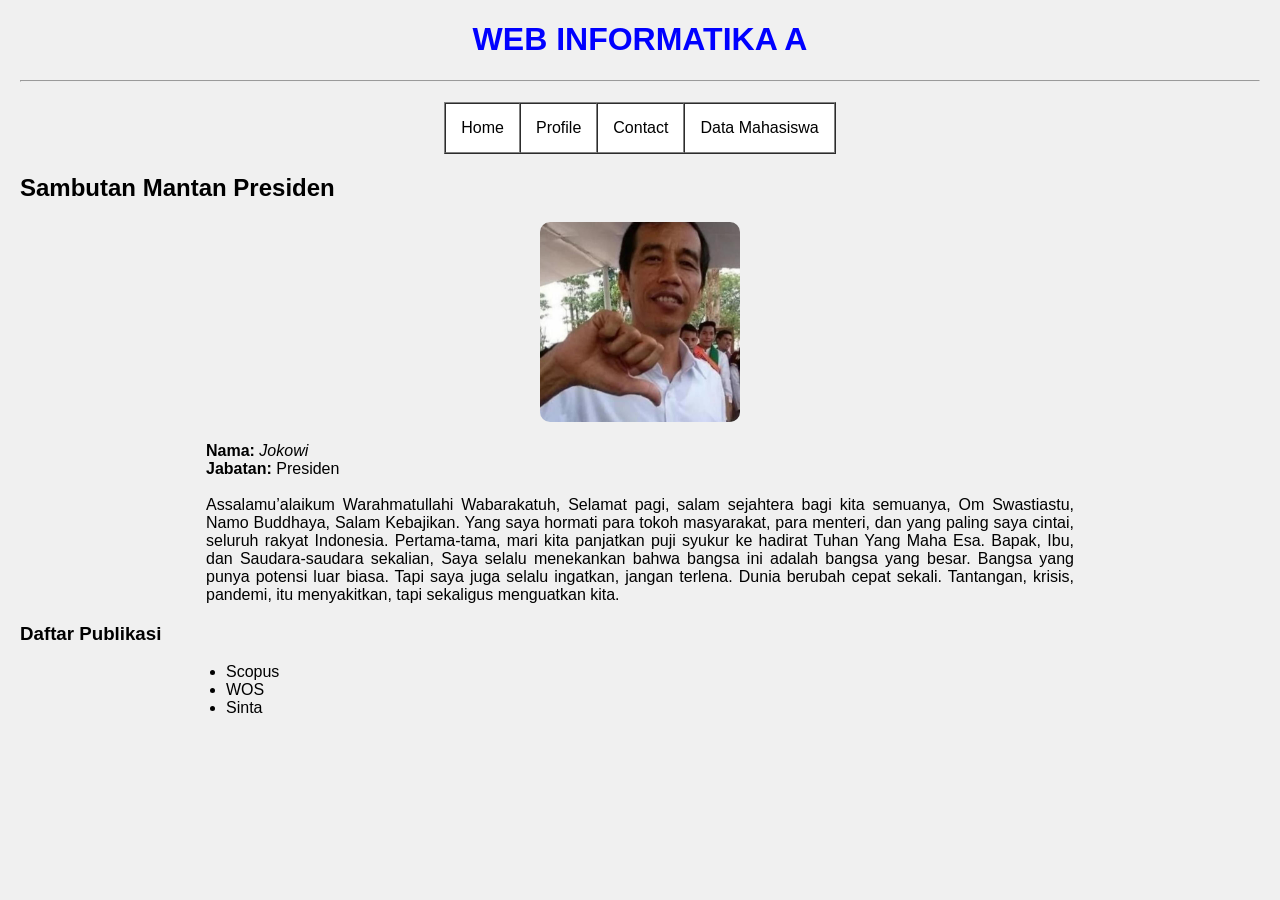
<file: index.html>
<!DOCTYPE html>
<html lang="en">
<head>
    <meta charset="UTF-8">
    <meta name="viewport" content="width=device-width, initial-scale=1.0">
    <title>INFORMATIKA KELAS A</title>

    <!-- Hubungkan ke CSS -->
    <link rel="stylesheet" href="asset/style.css">
</head>
<body>

    <h1>WEB INFORMATIKA A</h1>
    <hr>

    <!-- Menu -->
    <table border="1" cellspacing="0" cellpadding="15">
        <tr>
            <td><a href="index.html">Home</a></td>
            <td><a href="profile.html">Profile</a></td>
            <td><a href="contact.html">Contact</a></td>
            <td><a href="mahasiswa.html">Data Mahasiswa</a></td>
        </tr>
    </table>

    <h2>Sambutan Mantan Presiden</h2>

    <!-- Gambar -->
    <img src="asset/images/jokowi.jpg" alt="Mantan Presiden" width="200">

    <!-- Deskripsi -->
    <p>
        <b>Nama:</b> <i>Jokowi</i><br>
        <b>Jabatan:</b> Presiden<br><br>

        Assalamu’alaikum Warahmatullahi Wabarakatuh,  
        Selamat pagi, salam sejahtera bagi kita semuanya,  
        Om Swastiastu, Namo Buddhaya, Salam Kebajikan.  

        Yang saya hormati para tokoh masyarakat, para menteri, dan yang paling saya cintai, seluruh rakyat Indonesia.  
        Pertama-tama, mari kita panjatkan puji syukur ke hadirat Tuhan Yang Maha Esa.  

        Bapak, Ibu, dan Saudara-saudara sekalian,  
        Saya selalu menekankan bahwa bangsa ini adalah bangsa yang besar.  
        Bangsa yang punya potensi luar biasa.  
        Tapi saya juga selalu ingatkan, jangan terlena.  
        Dunia berubah cepat sekali.  
        Tantangan, krisis, pandemi, itu menyakitkan, tapi sekaligus menguatkan kita.
    </p>

    <h3>Daftar Publikasi</h3>
    <ul>
        <li>Scopus</li>
        <li>WOS</li>
        <li>Sinta</li>
    </ul>

</body>
</html>
</file>
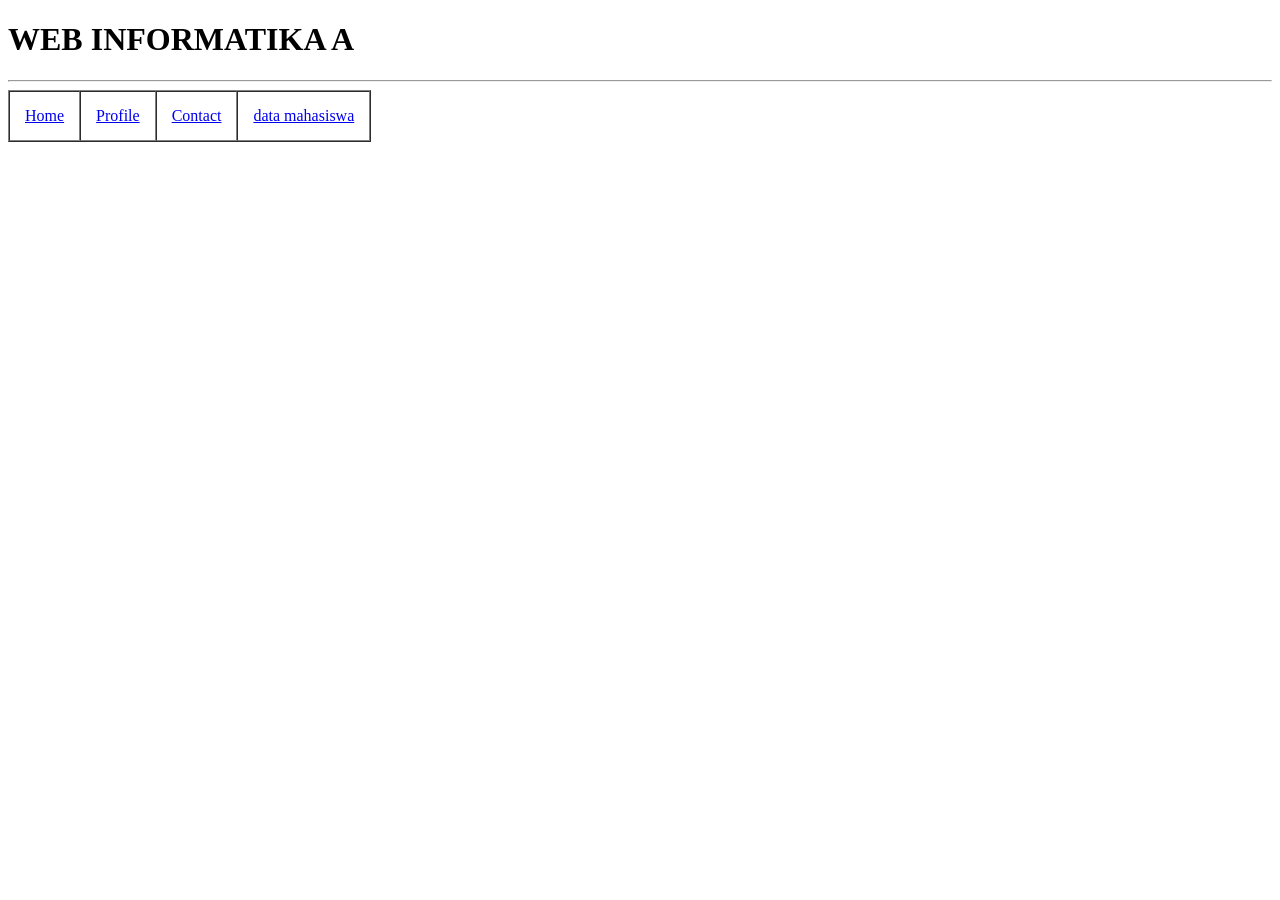
<file: contact.html>
<!DOCTYPE html>
<html lang="en">
<head>
    <meta charset="UTF-8">
    <meta name="viewport" content="width=device-width, initial-scale=1.0">
    <title>Document</title>
</head>
<body>
    <h1>WEB INFORMATIKA A</h1>
    <hr>
    <table border="1" cellspacing="0" cellpadding="15px">
        <tr>
            <td> <a href="index.html">Home</a>
            </td>

            <td> <a href="profile.html">Profile</a>
            </td>

            <td> <a href="contact.html">Contact</a>
            </td>

            <td> <a href="mahasiswa.html">data mahasiswa</a>
            </td>
        </tr>
    </table>
    
</body>
</html>
</file>
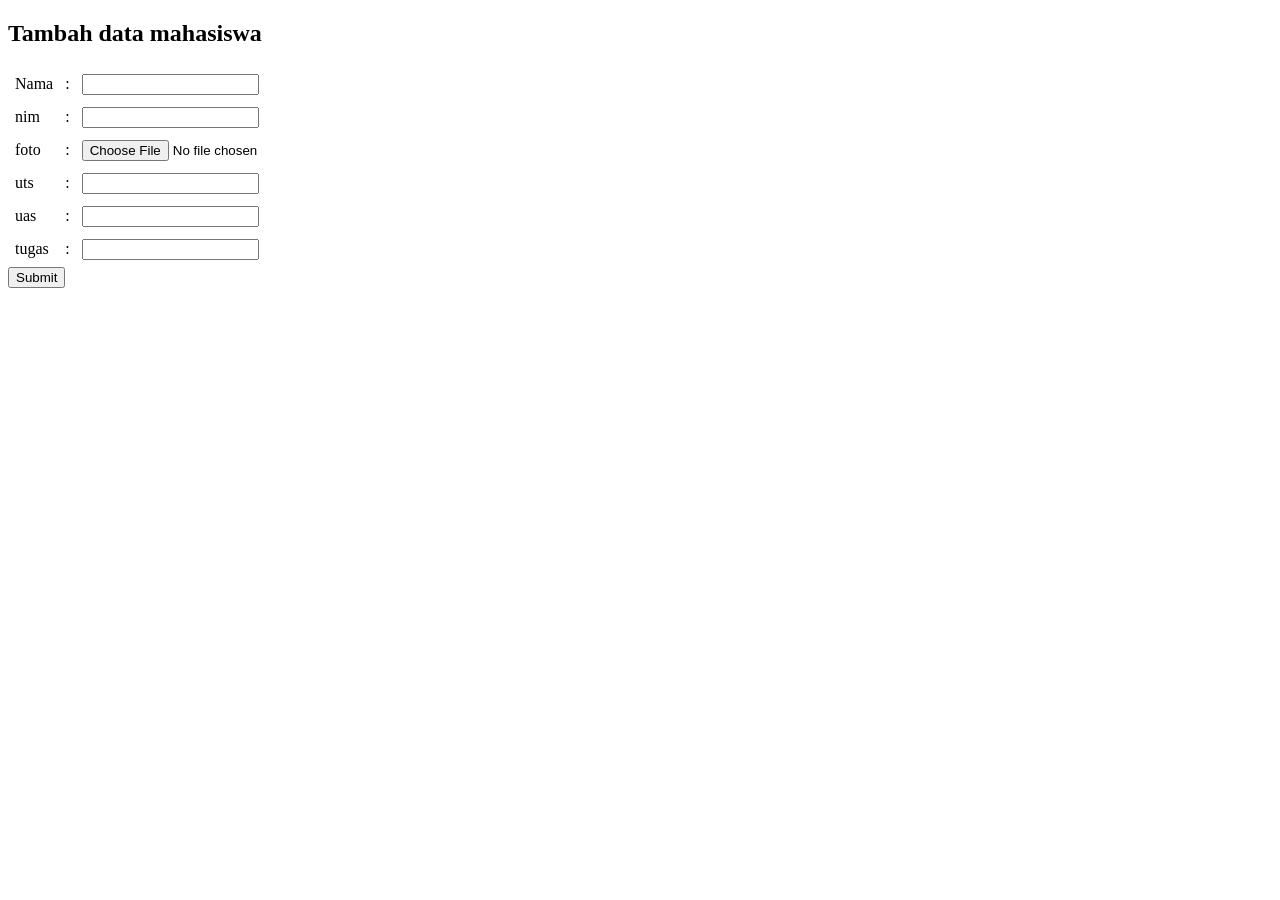
<file: inputdata.html>
<!DOCTYPE html>
<html lang="en">
<head>
    <meta charset="UTF-8">
    <meta name="viewport" content="width=device-width, initial-scale=1.0">
    <title>Tambah data maahsiswa</title>
</head>
<body>
    <h2>Tambah data mahasiswa</h2>
     <form action="mahasiswa.html" method="post">
        <table cellpadding="5px">
    
            <tr>
                <td><label for="nama">Nama</label></td>
                <td>:</td>
                <td><input type="text" name="nama" id=nama></td>
            </tr>

            <tr>
                <td><label for="nim">nim</label></td>
                <td>:</td>
                <td><input type="text" name="nim" id="nim"></td>
            </tr>

            <tr>
                <td><label for="foto">foto</label></td>
                <td>:</td>
                <td><input type="file" name="foto" id="foto"></td>
            </tr>

            <tr>
                <td><label for="uts">uts</label></td>
                <td>:</td>
                <td><input type="number" name="uts" id="uts"></td>
            </tr>

            <tr>
                <td><label for="uas">uas</label></td>
                <td>:</td>
                <td><input type="number" name="uas" id="uas"></td>
            </tr>

             <tr>
                <td><label for="tugas">tugas</label></td>
                <td>:</td>
                <td><input type="number" name="tugas" id="tugas"></td>
            </tr>

          </table>
          <button type="submit" name="submit id=submit">Submit</button>

          <form>
</body>
</html>
</file>
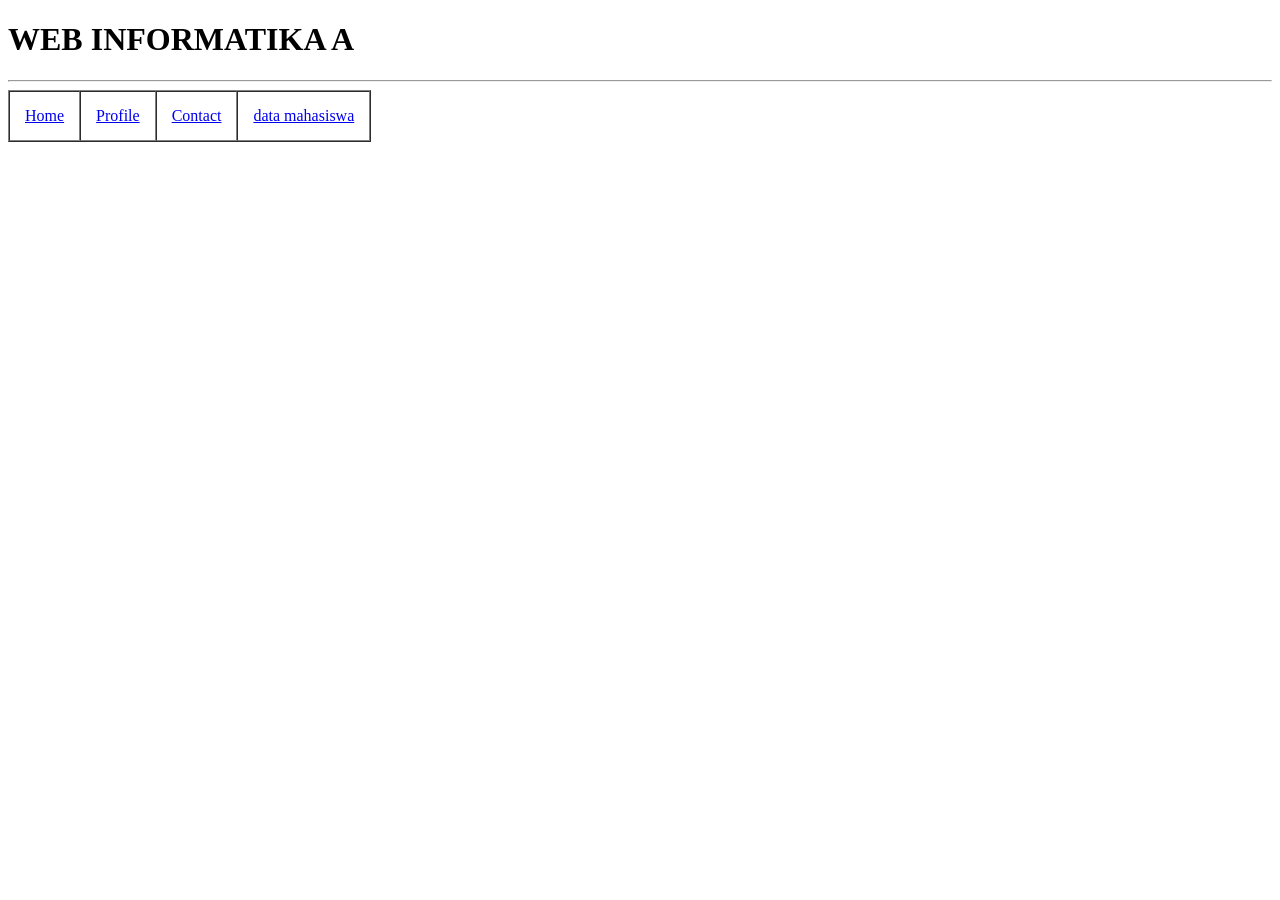
<file: profile.html>
<!DOCTYPE html>
<html lang="en">
<head>
    <meta charset="UTF-8">
    <meta name="viewport" content="width=device-width, initial-scale=1.0">
    <title>Document</title>
</head>
<body>
    <h1>WEB INFORMATIKA A</h1>
    <hr>
    <table border="1" cellspacing="0" cellpadding="15px">
        <tr>
            <td> <a href="index.html">Home</a>
            </td>

            <td> <a href="profile.html">Profile</a>
            </td>

            <td> <a href="contact.html">Contact</a>
            </td>

            <td> <a href="mahasiswa.html">data mahasiswa</a>
            </td>
            
        </tr>
    </table>
    
</body>
</html>
</file>
<file: asset/style.css>
body {
  font-family: Arial;
  background-color: #f0f0f0;
  margin: 20px;
}

h1 {
  text-align: center;
  color: blue;
}

table {
  margin: 20px auto;
  background-color: white;
}

a {
  text-decoration: none;
  color: black;
}

a:hover {
  color: blue;
}

img {
  display: block;
  margin: 20px auto;
  border-radius: 10px;
}

p {
  width: 70%;
  margin: auto;
  text-align: justify;
}

ul {
  width: 70%;
  margin: auto;
}
</file>
